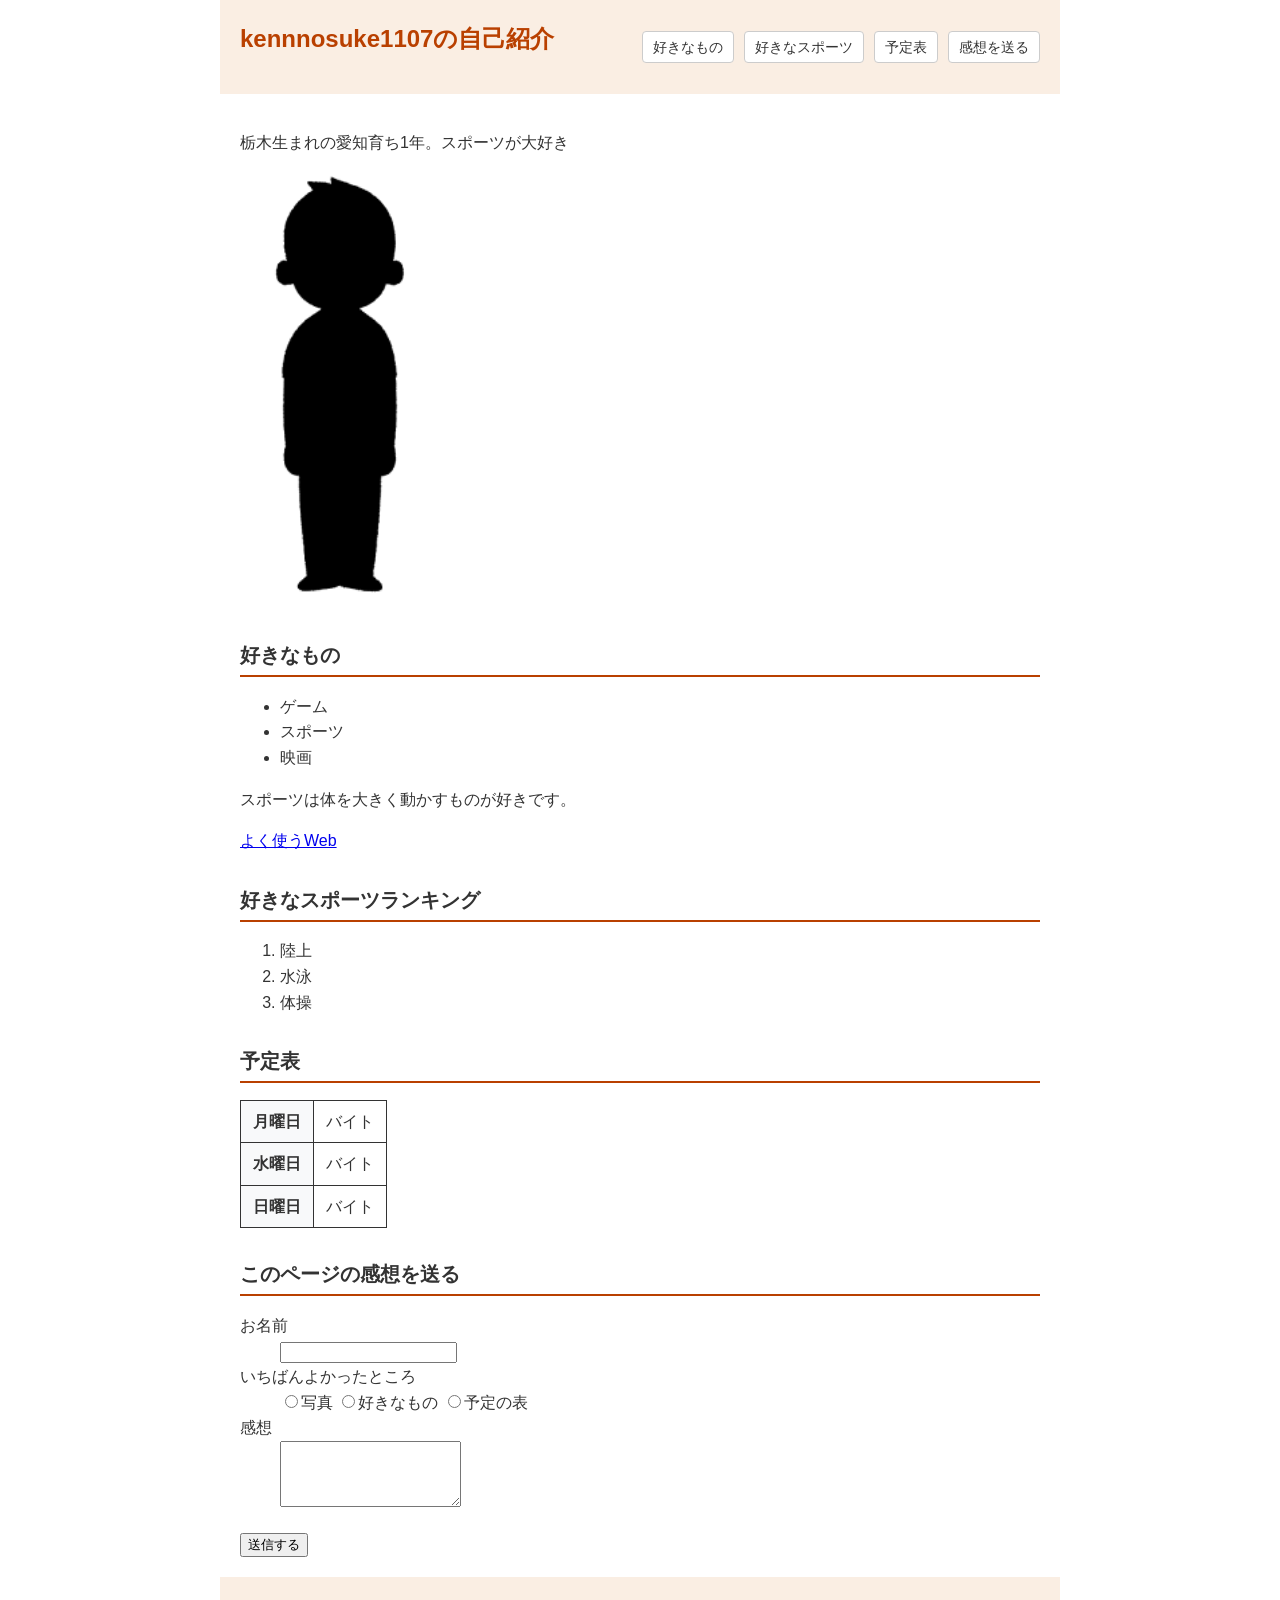
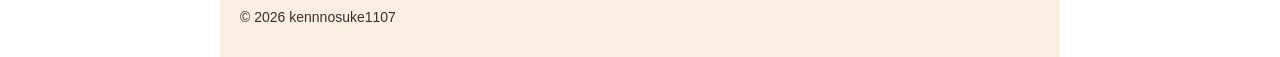
<file: index.html>
<!DOCTYPE html>
<html lang="ja">
<head>
    <meta charset="UTF-8">
    <meta name="viewport" content="width=device-width, initial-scale=1.0">
    <title>プロフィールページのHTML</title>
    <!-- CSS/style.css を読み込む -->
    <link rel="stylesheet" href="CSS/style.css">
</head>
<body>

    <!-- ヘッダー（上のエリア） -->
    <header>
        <h1 class="profile-name">kennnosuke1107の自己紹介</h1>
        <nav>
            <a href="#favorite">好きなもの</a>
            <a href="#sports">好きなスポーツ</a>
            <a href="#schedule">予定表</a>
            <a href="#form">感想を送る</a>
        </nav>
    </header>

    <!-- 本文（メインエリア） -->
    <main>
        <p>栃木生まれの愛知育ち1年。スポーツが大好き</p>
        <img src="img/silhouette_human05_man.png" width="200" alt="プロフィール画像">

        <h2 id="favorite">好きなもの</h2>
        <ul>
            <li>ゲーム</li>
            <li>スポーツ</li>
            <li>映画</li>
        </ul>
        <p>スポーツは体を大きく動かすものが好きです。</p>
        <a href="https://www.youtube.com/">よく使うWeb</a><br>

        <h2 id="sports">好きなスポーツランキング</h2>
        <ol>
            <li>陸上</li>
            <li>水泳</li>
            <li>体操</li>
        </ol>

        <h2 id="schedule">予定表</h2>
        <table>
            <tr>
                <th>月曜日</th>
                <td>バイト</td>
            </tr>
            <tr>
                <th>水曜日</th>
                <td>バイト</td>
                <!-- ※見本の表の列数に合わせる場合、必要に応じて調整 -->
            </tr>
            <tr>
                <th>日曜日</th>
                <td>バイト</td>
            </tr>
        </table>

        <h2 id="form">このページの感想を送る</h2>
        <form method="get">
            <dl>
                <dt><label for="visitor-name">お名前</label></dt>
                <dd><input type="text" id="visitor-name" name="visitor-name"></dd>
                <dt>いちばんよかったところ</dt>
                <dd>
                    <label><input type="radio" name="best" value="photo">写真</label>
                    <label><input type="radio" name="best" value="list">好きなもの</label>
                    <label><input type="radio" name="best" value="table">予定の表</label>
                </dd>
                <dt><label for="comment">感想</label></dt>
                <dd><textarea id="comment" name="comment" rows="4"></textarea></dd>
            </dl>
            <button type="submit">送信する</button>
        </form>
    </main>

    <!-- フッター（下のエリア） -->
    <footer>
        <p>&copy; 2026 kennnosuke1107</p>
    </footer>

</body>
</html>
</file>
<file: CSS/style.css>
/* ページ全体の基本設定：左右の空白を白色にするため body の背景を白に */
body {
  font-family: sans-serif;
  margin: 0;
  padding: 0;
  line-height: 1.6;
  color: #333333;
  background-color: #ffffff; /* 左右の空白を白にする */
}

/* ヘッダーのデザイン（中央に寄せ、見本と同じ薄い背景色をつける） */
header {
  max-width: 800px;
  margin: 0 auto;
  background-color: #faeee3;
  padding: 20px;
  display: flex;
  justify-content: space-between;
  align-items: center;
}

header h1 {
  font-size: 24px;
  color: #b94000;
  margin-top: 0;
}

/* メニューのリンクをボタン風にする */
header nav {
  display: flex;
  gap: 10px;
  flex-wrap: wrap;
}

header nav a {
  background-color: #ffffff;
  color: #333333;
  padding: 4px 10px;
  text-decoration: none;
  border: 1px solid #cccccc;
  border-radius: 4px;
  font-size: 14px;
}

header nav a:hover {
  background-color: #f0f0f0;
}

/* 本文（main）のスタイル（中央に寄せて背景を白にする） */
main {
  max-width: 800px;
  margin: 0 auto;
  padding: 20px;
  background-color: #ffffff;
  min-height: 60vh;
}

/* 見出しのスタイル */
h2 {
  font-size: 20px;
  border-bottom: 2px solid #b94000;
  padding-bottom: 4px;
  margin-top: 30px;
}

/* 表のスタイル */
table, th, td {
  border: 1px solid #333333;
  border-collapse: collapse;
}

th, td {
  padding: 8px 12px;
}

th {
  background-color: #f8f9fa;
}

/* フッターのデザイン（中央に寄せる） */
footer {
  max-width: 800px;
  margin: 0 auto;
  background-color: #faeee3;
  padding: 15px 20px;
  font-size: 14px;
}
nav {
    display: flex;
    gap: 8px;
    flex-wrap: wrap;
}
@media (max-width: 600px) {
    header {
        flex-direction: column;
        align-items: flex-start;
        gap: 8px;
    }
}
</file>
